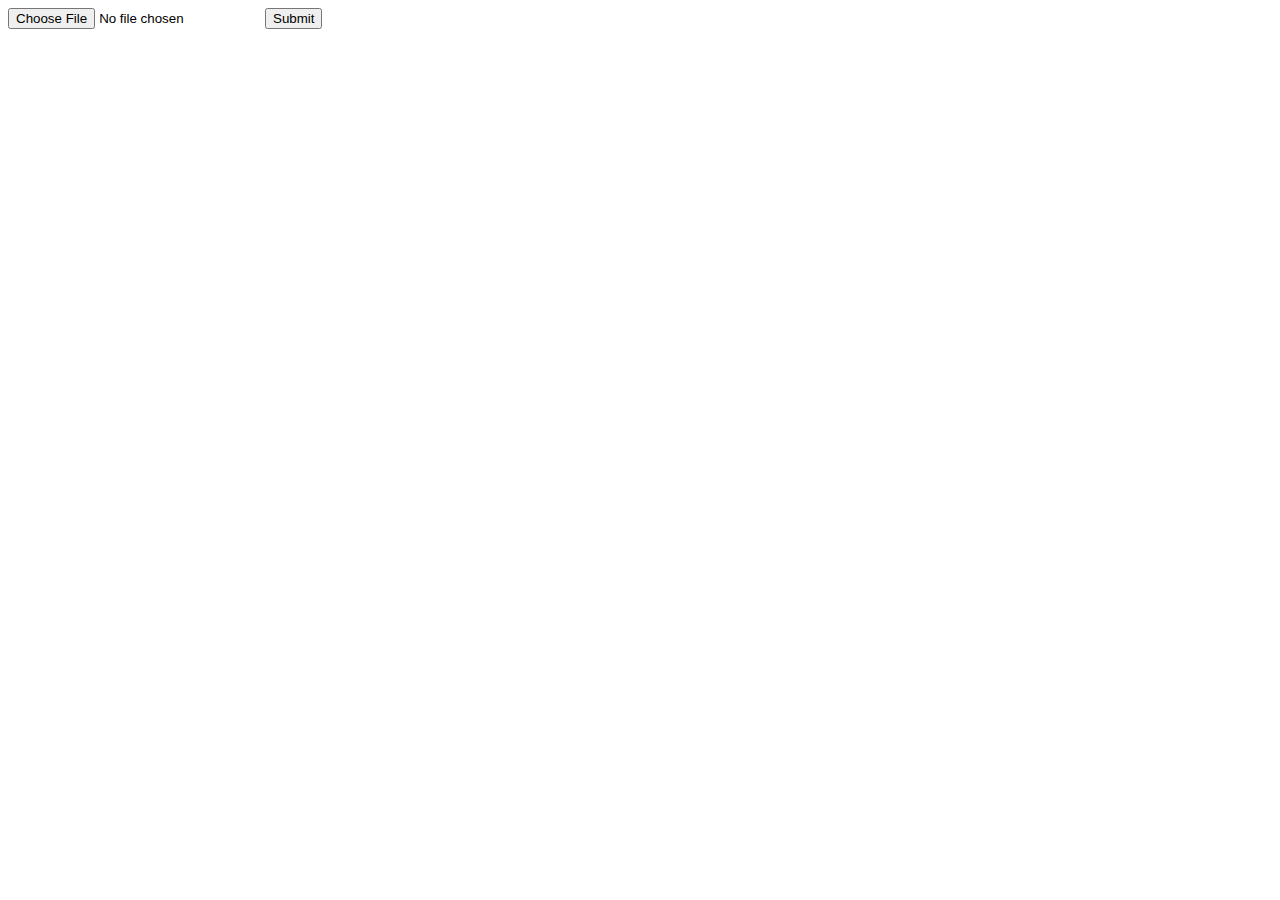
<file: apd/flask/templates/upload.html>
<html>

   <body>
      <form action="{{ url_for('getpdf') }}" method="POST" enctype="multipart/form-data">
         <input type="file" name="file" />
         <input type="submit" />
      </form>
   </body>

</html>
</file>
